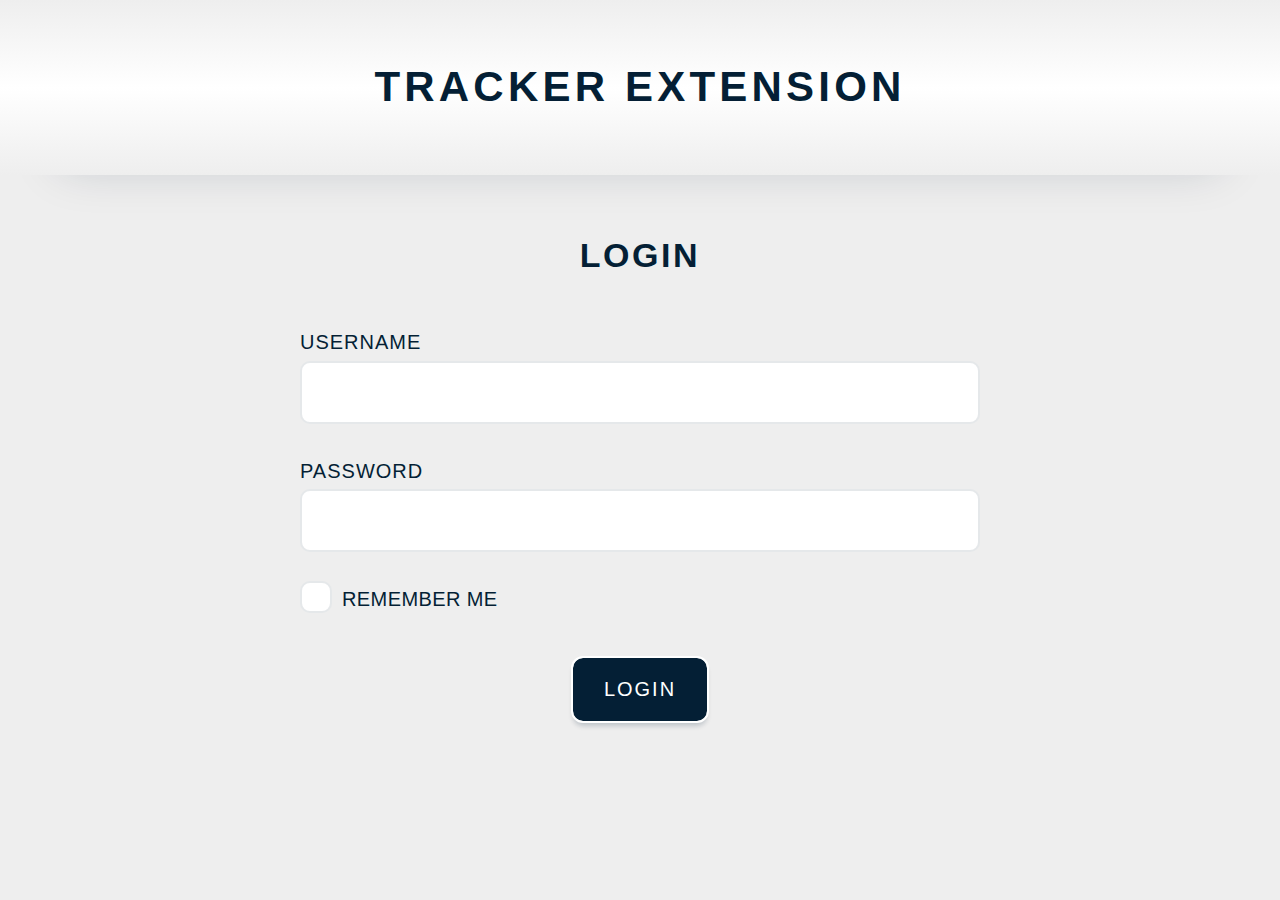
<file: login.html>
<!DOCTYPE html>
<html lang="en">
<head>
    <meta charset="UTF-8">
    <meta name="viewport" content="width=device-width, initial-scale=1.0">
    <title>Login | Tracker Extension</title>

    <link rel="stylesheet" href="style.css">
</head>
<body>
    <header class="header">
        <div class="shell">
            <h1 class="header__title">Tracker Extension</h1>
        </div>
    </header>

    <main>
        <div class="shell">
            <form class="form" action="">
                <div class="form__head">
                    <h2 class="form__title">
                        Login
                    </h2>
                </div>

                <div class="form__body">
                    <div class="form__row">
                        <label for="username" class="form__label">Username</label>

                        <input type="text" id="username" class="field" required>
                    </div>

                    <div class="form__row">
                        <label for="password" class="form__label">Password</label>

                        <input type="password" id="password" class="field" required>
                    </div>

                    <div class="form__row">
                        <div class="checkbox">
                            <input type="checkbox" class="checkbox__input" id="remember_me">
                            
                            <label for="remember_me" class="checkbox__label">Remember Me</label>
                        </div>
                    </div>
                </div>

                <div class="form__actions">
                    <button type="submit" class="btn">
                        Login
                    </button>
                </div>
            </form>
        </div>
    </main>

    <footer>

    </footer>
</body>
</html>
</file>
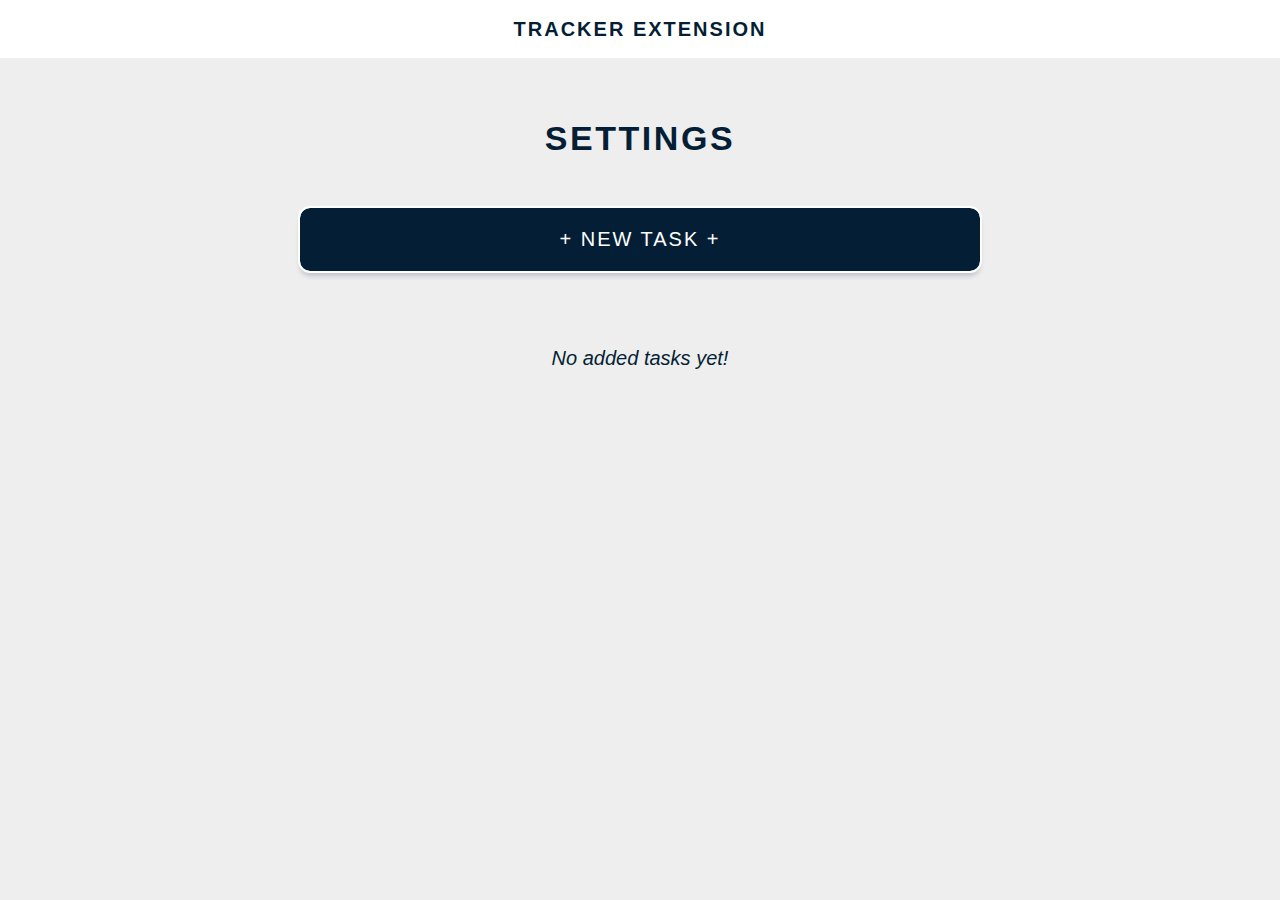
<file: settings.html>
<!DOCTYPE html>
<html lang="en">
<head>
    <meta charset="UTF-8">
    <meta name="viewport" content="width=device-width, initial-scale=1.0">
    <title>Settings | Tracker Extension</title>

    <link rel="stylesheet" href="style.css">
</head>
<body>
    <header class="header header--small">
        <div class="shell">
            <h1 class="header__title">Tracker Extension</h1>
        </div>
    </header>
    
    <main>
        <div class="shell">
            <div class="panel">
                <div class="panel__head">
                    <h2 class="panel__title">
                        Settings
                    </h2>
                </div>

                <div class="panel__actions">
                    <button type="button" class="btn btn--panel js-popup-toggle">
                        + New Task +
                    </button>
                </div>

                <div class="panel__body" id="js-task-list">
                    <p class="panel__entry">
                        No added tasks yet!
                    </p>
                </div>
            </div>
        </div>
    </main>

    <div class="popup" id="js-popup-new-task">
        <div class="popup__inner">
            <button type="button" class="popup__close js-popup-toggle">
                Close
            </button>

            <form class="form" id="js-new-task" action="">
                <div class="form__head">
                    <h2 class="form__title">
                        New Task
                    </h2>
                </div>

                <div class="form__body">
                    <div class="form__row">
                        <label for="task-title" class="form__label">Title</label>

                        <input type="text" id="task-title" class="field" required>
                    </div>

                    <div class="form__row">
                        <label for="task-description" class="form__label">Description</label>

                        <input type="textarea" id="task-description" class="field">
                    </div>

                    <div class="form__row">
                        <label for="task-estimate" class="form__label">Time Estimate (Minutes)</label>

                        <input type="number" id="task-estimate" class="field" required>
                    </div>

                    <div class="form__row" id="js-subtasks" data-subtask-number="1">
                        <div class="form__row-inner">
                            <label for="subtask-1" class="form__label">Subtask 1</label>

                            <input type="text" id="subtask-1" class="field">
                        </div>
                    </div>

                    <div class="form__row">
                        <button type="button" id="js-add-subtask" class="btn">
                            Add Subtask
                        </button>
                    </div>
                </div>

                <div class="form__actions">
                    <button type="submit" class="btn">
                        Save
                    </button>
                </div>
            </form>
        </div>
    </div>

    <script type="text/javascript" src="settings.js"></script>
</body>
</html>
</file>
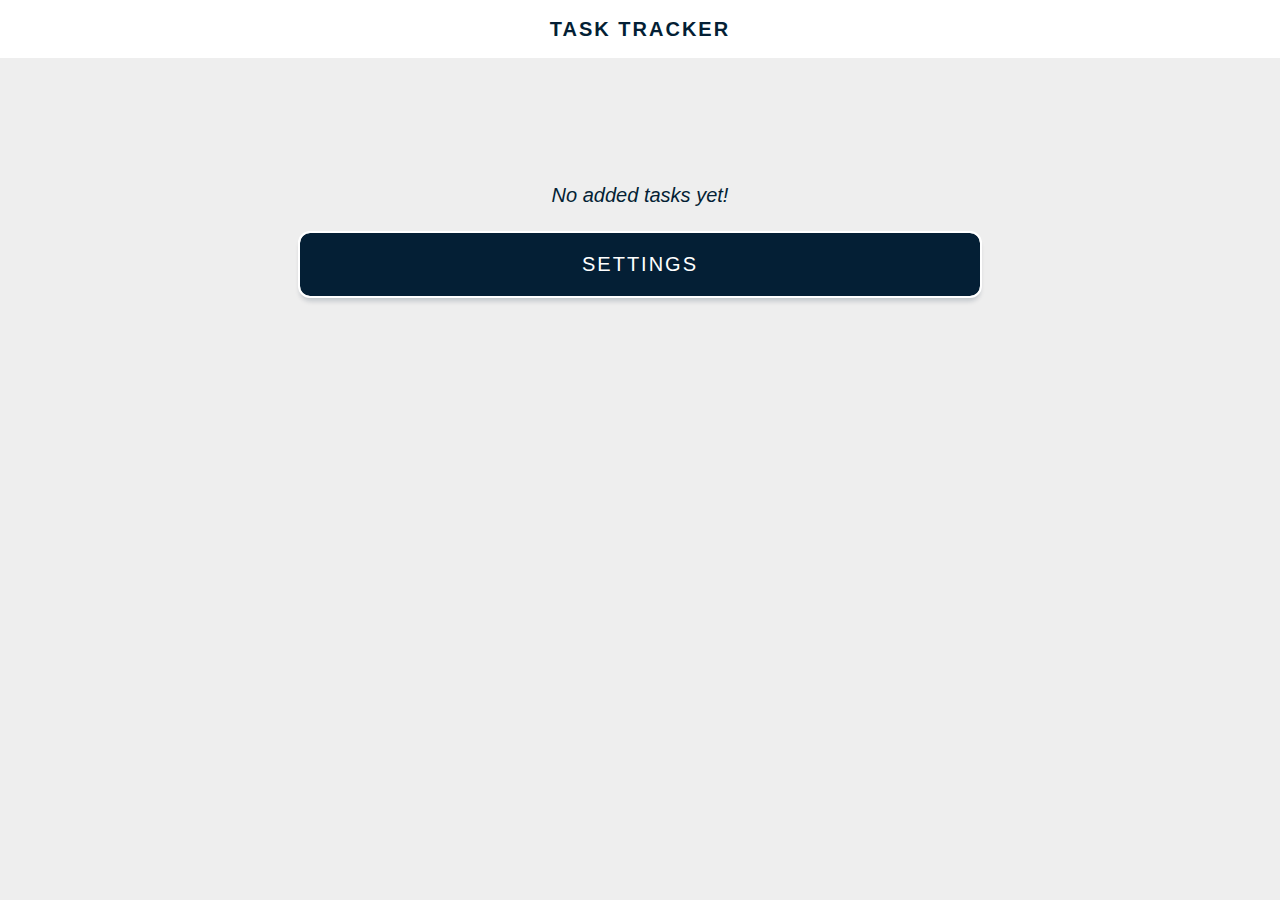
<file: side_panel.html>
<!DOCTYPE html>
<html lang="en">
<head>
    <meta charset="UTF-8">
    <meta name="viewport" content="width=device-width, initial-scale=1.0">
    <title>Side Panel | Task Tracker Extension</title>

    <link rel="stylesheet" href="style.css">
</head>
<body>
    <header class="header header--small">
        <div class="shell">
            <h1 class="header__title">
                Task Tracker
            </h1>
        </div>
    </header>

    <main>
        <div class="shell">
            <div class="panel">
                <div class="panel__body" id="js-task-list">
                    <p class="panel__entry">
                        No added tasks yet!
                    </p>
                </div>

                <div class="panel__actions">
                    <button type="button" class="btn btn--panel" id="js-settings">
                        Settings
                    </button>
                </div>
            </div>
        </div>
    </main>

    <script type="text/javascript" src="side_panel.js"></script>
</body>
</html>
</file>
<file: style.css>
*{padding:0;margin:0;outline:0;box-sizing:border-box}*:before,*:after{box-sizing:inherit}article,aside,details,figcaption,figure,footer,header,hgroup,menu,nav,section,summary,main{display:block}template{display:none}html{-webkit-tap-highlight-color:rgba(0,0,0,0);tap-highlight-color:rgba(0,0,0,0)}body{-moz-osx-font-smoothing:grayscale;-webkit-font-smoothing:antialiased;font-smoothing:antialiased;-webkit-text-size-adjust:none;-moz-text-size-adjust:none;text-size-adjust:none}img,iframe,video,audio,object{max-width:100%}img,iframe{border:0 none}img{height:auto;display:inline-block;vertical-align:middle}b,strong{font-weight:bold}address{font-style:normal}svg:not(:root){overflow:hidden}a,button,input[type=submit],input[type=button],input[type=reset],input[type=file],input[type=image],label[for]{cursor:pointer}a[href^=tel],button[disabled],input[disabled],textarea[disabled],select[disabled]{cursor:default}button::-moz-focus-inner,input::-moz-focus-inner{padding:0;border:0}input[type=text],input[type=password],input[type=date],input[type=datetime],input[type=datetime-local],input[type=month],input[type=week],input[type=email],input[type=number],input[type=search],input[type=tel],input[type=time],input[type=url],input[type=color],textarea,a[href^=tel]{-webkit-appearance:none;-moz-appearance:none;appearance:none}input[type=search]::-webkit-search-cancel-button,input[type=search]::-webkit-search-decoration{-webkit-appearance:none;appearance:none}textarea{overflow:auto;-webkit-overflow-scrolling:touch;overflow-scrolling:touch}button,input,optgroup,select,textarea{font-family:inherit;font-size:inherit;color:inherit;-moz-osx-font-smoothing:grayscale;-webkit-font-smoothing:antialiased;font-smoothing:antialiased}button,select{text-transform:none}table{width:100%;border-collapse:collapse;border-spacing:0}nav ul,nav ol{list-style:none outside none}html{scroll-behavior:smooth}body{min-width:320px;min-height:100vh;background:#eee;font-family:"Bahnschrift",sans-serif;font-size:20px;line-height:1.78;color:#041f35}a{color:inherit;text-decoration:none}a:hover,a[href^=tel]{text-decoration:none}h1,h2{font-weight:700;letter-spacing:.075em}h1{font-size:42px}h2{font-size:34px}h1,h2,h3,h4,h5,h6{text-transform:uppercase}.shell{max-width:720px;padding-right:20px;padding-left:20px;margin:auto}.header{background-image:linear-gradient(0deg, #eeeeee, #fff, #eeeeee);padding:50px 0;margin-bottom:50px;text-align:center;box-shadow:0 50px 50px -60px rgba(4,31,53,.2)}.header__title{letter-spacing:.1em}.header--small{padding:12px 0 10px;background-image:none;background-color:#fff}.header--small .header__title{font-size:20px}.btn{text-align:center;border:0;padding:20px 31px;border-radius:10px;font-size:20px;letter-spacing:.1em;background-color:#041f35;box-shadow:0 5px 5px rgba(4,31,53,.2);outline:2px solid #fff;color:#fff;text-transform:uppercase;transition:background-color .3s,box-shadow .3s,color .3s,outline .3s}.btn--panel{display:block;width:100%}.btn--small{padding:8px 12px 6px;letter-spacing:0;font-size:16px;border-radius:5px}.btn:hover{background-color:#fff;color:#041f35;box-shadow:0 0 30px rgba(4,31,53,.5);outline:2px solid #041f35}.field{display:block;width:100%;resize:none;min-height:60px;max-height:100px;padding:18px;background-color:#fff;color:#041f35;border:2px solid rgba(4,31,53,.1);border-radius:10px;transition:border-color .3s,box-shadow .3s}.field:hover{border-color:rgba(4,31,53,.5)}.field:focus{border-color:#041f35;box-shadow:0 10px 30px rgba(4,31,53,.2)}.checkbox{text-align:left}.checkbox+.checkbox{margin-top:10px}.checkbox__label{position:relative;display:inline-block;margin-left:42px;text-transform:uppercase;letter-spacing:.02em;-webkit-user-select:none;-moz-user-select:none;user-select:none}.checkbox__label:hover::before{border-color:rgba(4,31,53,.5)}.checkbox__label::before{content:"";position:absolute;left:-42px;top:-1px;width:32px;height:32px;background-color:#fff;border:2px solid rgba(4,31,53,.1);border-radius:10px;transition:background-color .3s,border-color .3s}.checkbox__label::after{content:"✔";position:absolute;left:-35px;top:-2px;font-size:22px;color:#fff}.checkbox__input{position:absolute;visibility:hidden}.checkbox__input:checked+.checkbox__label::before{border-color:#041f35;background-color:#041f35}.form__head{text-align:center;padding-bottom:40px}.form__label{text-transform:uppercase;letter-spacing:.05em;-webkit-user-select:none;-moz-user-select:none;user-select:none}.form__row{position:relative}.form__row+.form__row{margin-top:30px}.form__row-inner+.form__row-inner{margin-top:30px}.form__actions{text-align:center;padding-top:40px}.panel__head{text-align:center;padding-bottom:40px}.panel__body{padding:20px 0}.panel__entry{margin-top:50px;font-style:italic;text-align:center}.panel-item{background-color:#fff;border-radius:10px;border:2px solid rgba(4,31,53,.1);transition:background-color .3s}.panel-item--small .panel-item__head{padding:17px;font-size:12px}.panel-item--small .panel-item__entry{width:50%;font-size:14px}.panel-item.started{background-color:#f3e4a2}.panel-item.overdue{background-color:#f3a2a2}.panel-item.finished{background-color:#d4f0e0}.panel-item.finished .panel-item__actions{display:none}.panel-item.finished .panel-item__entry{text-decoration:line-through}.panel-item.active .panel-item__body{display:block}.panel-item .btn+.btn{margin-left:10px}.panel-item+.panel-item{margin-top:20px}.panel-item__head{display:flex;justify-content:space-between;align-items:center;padding:14px}.panel-item__entry{font-size:18px}.panel-item__duration{width:calc(50% - 70px);text-align:right}.panel-item__progressbar{position:relative;width:70px;height:15px;background-color:#eee;border-radius:8px}.panel-item__progressbar span{position:absolute;left:2px;top:2px;display:inline-block;height:11px;width:0;border-radius:6px;background-color:#041f35}.panel-item__body{display:none;padding:0 17px 17px;font-size:16px}.panel-item__foot{text-align:center;padding-top:10px}.panel-item__actions{padding-top:17px;text-align:center}.popup{position:fixed;left:0;top:0;right:0;bottom:0;background-color:rgba(0,0,0,0);visibility:hidden;transition:visibility .3s,background-color .3s}.popup.active{background-color:rgba(0,0,0,.7);visibility:visible}.popup.active .popup__inner{transform:translate(-50%, -50%) scale(1)}.popup__inner{position:absolute;top:50%;left:50%;transform:translate(-50%, -50%) scale(0);max-width:680px;max-height:calc(100vh - 100px);overflow:auto;padding:40px;width:100%;padding-right:20px;padding-left:20px;margin:auto;background-color:#eee;border-radius:10px;transition:transform .3s}.popup__close{position:absolute;right:10px;top:10px;width:50px;height:50px;font-size:0;background-color:#041f35;border:2px solid #fff;border-radius:10px;box-shadow:0 5px 5px rgba(4,31,53,.2);transition:background-color .3s,border-color .3s,box-shadow .3s}.popup__close:hover{background-color:#fff;border-color:#041f35;box-shadow:0 0 30px rgba(4,31,53,.5)}.popup__close:hover::after,.popup__close:hover::before{background-color:#041f35}.popup__close::after,.popup__close::before{content:"";position:absolute;top:50%;left:50%;display:inline-block;width:26px;height:4px;background-color:#fff;transform:translate(-50%, -50%) rotate(45deg);transition:background-color .3s}.popup__close::after{transform:translate(-50%, -50%) rotate(-45deg)}
</file>
